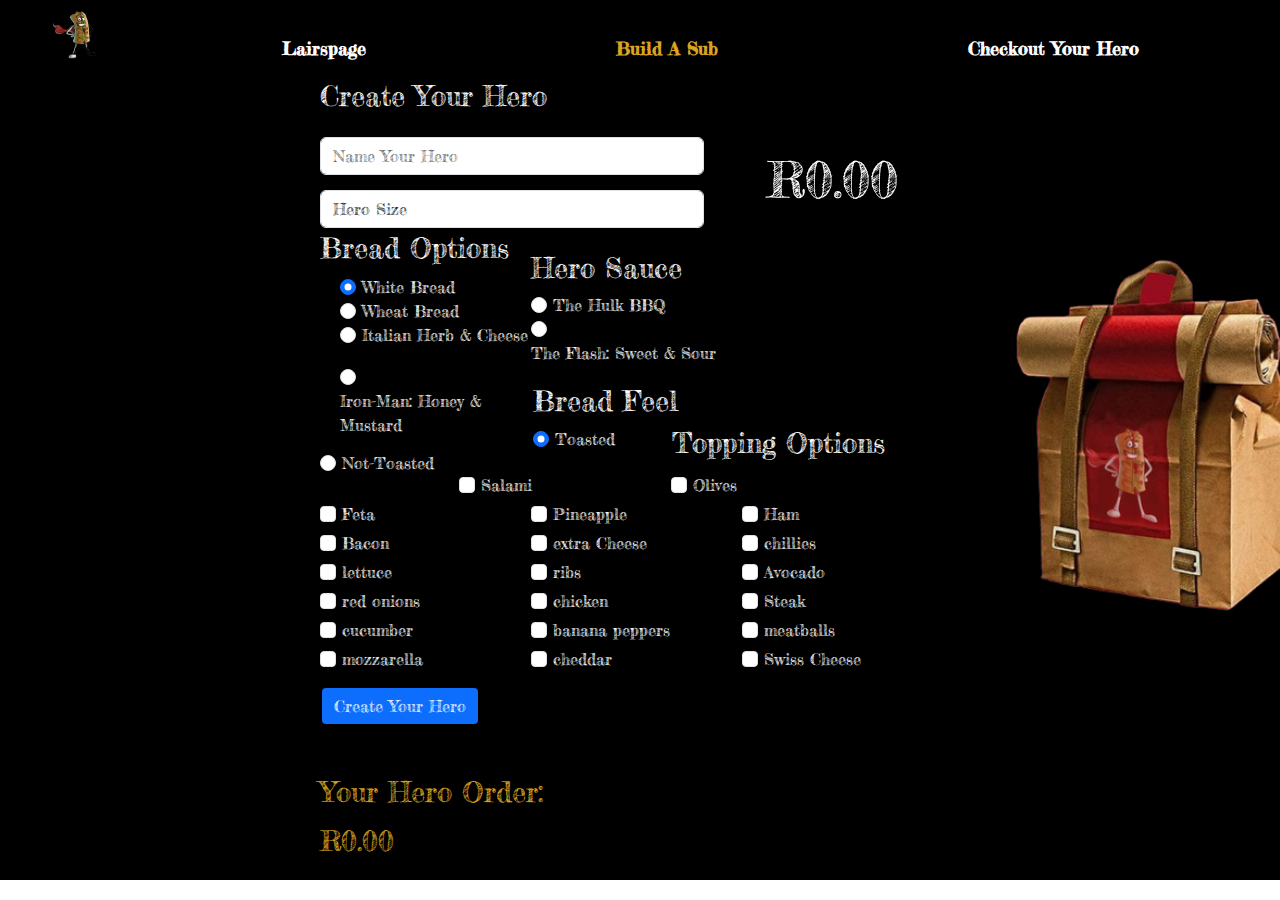
<file: pages/build.html>
<!DOCTYPE html>
<html lang="en">
<head>
    <meta charset="UTF-8">
    <meta http-equiv="X-UA-Compatible" content="IE=edge">
    <meta name="viewport" content="width=device-width, initial-scale=1.0">
    <title>Are you Building your Sub?</title>
</head>
<link rel="stylesheet" href="https://cdn.jsdelivr.net/npm/bootstrap@5.2.3/dist/css/bootstrap.min.css">
<script src="https://cdn.jsdelivr.net/npm/bootstrap@5.2.3/dist/js/bootstrap.min.js"></script>

<link rel="preconnect" href="https://fonts.googleapis.com">
<link rel="preconnect" href="https://fonts.gstatic.com" crossorigin>
<link href="https://fonts.googleapis.com/css2?family=Bebas+Neue&family=Fredericka+the+Great&family=Pangolin&family=Quicksand:wght@300&family=Shadows+Into+Light&display=swap" rel="stylesheet">

<link rel="stylesheet" href="../css/sub.css">
<script src="../js/index.js"></script>

<nav> 
    <div class="nav-con">

        <div class="logo">
            <img src="../assets/logo superSub -benzin-preview.png" width="50px" height="60px">
        </div>

        <ul>
            <a href="../Index.html"><li>Lairspage</li></a>
            <a href="../pages/Build A Sub.html"><li class="active">Build A Sub</li><li></li></a>
            <a href="../pages/Checkout Page.html"><li>Checkout Your Hero</li></a>
        </ul>
    </div>
</nav>

<body>
  <div class="bg1">
        <form id="subform" onchange="totalSubCost()">
            <h3>Create Your Hero</h3>
            <div class="sub-size">
              <input type="text" class="form-control" placeholder="Name Your Hero" id="SubName">
              <select class="form-control" id="size">
                <option>Hero Size</option>
                <option><strong>Normal</strong></option>
                <option><strong>Footlong</strong></option>
                <option><strong>Shhlong</strong></option>

              </select>
            </div>

            <div class="opposite">
              <div class="amount" id="totalSubCost">R0.00</div>
            </div>

              <div class="bread-options">
      
                <h3>Bread Options</h3>
      
                <div class="bread-check">
                  <input class="form-check-input" type="radio" name="baseRadio" data-cost="15" id="white" value="white" checked>
                  <label class="form-check-label" for="white">
                    White Bread
                  </label>
                </div>
      
                <div class="bread-check">
                  <input class="form-check-input" type="radio" data-cost="20"  name="baseRadio" id="Wheat" value="wheat">
                  <label class="form-check-label" for="wheat">
                    Wheat Bread
                  </label>
                </div>
      
                <div class="bread-check">
                  <input class="form-check-input" type="radio" name="baseRadio" data-cost="25"  id="Italian Herb & Cheese" value="Italian Herb & Cheese">
                  <label class="form-check-label" for="Italian Herb & Cheese">
                    Italian Herb & Cheese 
                  </label>
                </div>
      
              </div>

              <div class="sauces">
                <h3>Hero Sauce</h3>

                <div class="sauce-check">
                  <input class="form-check-input" type="radio" name="sauceRadio" data-cost="8" id="Bbq" value="Bbq">
                  <label class="form-check-label" for="Bbq">
                    The Hulk BBQ 
                  </label>
                </div>

                <div class="sauce-check">
                  <input class="form-check-input" type="radio" data-cost="10" name="sauceRadio" id="sweet & sour" value="sweet & sour">
                  <label class="form-check-label" for="sweet & sour">
                  The Flash: Sweet & Sour
                  </label>
                </div>

                <div class="sauce-check">
                  <input class="form-check-input" type="radio" data-cost="8" name="sauceRadio" id="honey & mustard" value="honey & mustard">
                  <label class="form-check-label" for="honey & mustard">
                      Iron-Man: Honey & Mustard 
                  </label>
                </div>
              </div>

              <div class="bread-feel">
      
                <h3>Bread Feel</h3>
      
                <div class="feel-check">
                  <input class="form-check-input" type="radio" name="toastRadio" data-cost="5" id="Toasted" value="Toasted" checked>
                  <label class="form-check-label" for="Toasted">
                    Toasted 
                  </label>
                </div>
      
                <div class="feel-check">
                  <input class="form-check-input" type="radio" name="toastRadio" id="Not-Toasted" value="Not-Toasted">
                  <label class="form-check-label" for="Not-Toasted">
                    Not-Toasted 
                  </label>
                </div>
      
              </div>
      
              <div class="Sub-toppings">
                <h3>Topping Options</h3>
      
                <div class="sub-check">
                  <input class="form-check-input" name="toppings" type="checkbox" data-cost="12" value="salami" id="salami">
                  <label class="form-check-label" for="salami">
                    Salami
                  </label>
                </div>
      
                <div class="sub-check">
                  <input class="form-check-input" name="toppings" data-cost="5" type="checkbox" value="olives" id="olives">
                  <label class="form-check-label" for="olives">
                    Olives
                  </label>
                </div>
      
                <div class="sub-check">
                  <input class="form-check-input" name="toppings" type="checkbox" data-cost="9" value="feta" id="feta">
                  <label class="form-check-label" for="feta">
                    Feta
                  </label>
                </div>
      
                <div class="sub-check">
                  <input class="form-check-input" name="toppings" type="checkbox" value="pineapple" data-cost="5" id="pineapple">
                  <label class="form-check-label" for="pineapple">
                    Pineapple
                  </label>
                </div>
      
                <div class="sub-check">
                  <input class="form-check-input" name="toppings" data-cost="10" type="checkbox" value="ham" id="ham">
                  <label class="form-check-label" for="ham">
                    Ham
                  </label>
                </div>
      
                <div class="sub-check">
                  <input class="form-check-input" name="toppings" type="checkbox" data-cost="9" value="bacon" id="bacon">
                  <label class="form-check-label" for="bacon">
                    Bacon
                  </label>
                </div>
      
                <div class="sub-check">
                  <input class="form-check-input" name="toppings" data-cost="8" type="checkbox" value="extra Cheese" id="extra Cheese">
                  <label class="form-check-label" for="extra Cheese">
                    extra Cheese 
                  </label>
                </div>
      
                <div class="sub-check">
                  <input class="form-check-input" name="toppings" type="checkbox" data-cost="6" value="chillies" id="chillies">
                  <label class="form-check-label" for="chillies">
                    chillies
                  </label>
                </div>
      
                <div class="sub-check">
                  <input class="form-check-input" name="toppings" data-cost="5" type="checkbox" value="lettuce" id="lettuce">
                  <label class="form-check-label" for="lettuce">
                    lettuce
                  </label>
                </div>

                <div class="sub-check">
                    <input class="form-check-input" name="toppings" type="checkbox" data-cost="17" value="ribs" id="ribs">
                    <label class="form-check-label" for="ribs">
                      ribs
                    </label>
                </div>

                <div class="sub-check">
                    <input class="form-check-input" name="toppings" type="checkbox" data-cost="10" value="avocado" id="avocado">
                    <label class="form-check-label" for="avocado">
                      Avocado
                    </label>
                </div>
                
                <div class="sub-check">
                    <input class="form-check-input" name="toppings" type="checkbox" data-cost="6" value="ribs" id="red onion">
                    <label class="form-check-label" for="red onion">
                      red onions
                    </label>
                </div>

                <div class="sub-check">
                    <input class="form-check-input" name="toppings" type="checkbox" value="chicken" data-cost="15" id="chicken">
                    <label class="form-check-label" for="chicken">
                      chicken
                    </label>
                </div>

                <div class="sub-check">
                    <input class="form-check-input" name="toppings" type="checkbox" data-cost="18" value="steak" id="steak">
                    <label class="form-check-label" for="steak">
                      Steak
                    </label>
                </div>

                <div class="sub-check">
                    <input class="form-check-input" name="toppings" type="checkbox" data-cost="8" value="cucumber" id="cucumber">
                    <label class="form-check-label" for="cucumber">
                      cucumber
                    </label>
                </div>

                <div class="sub-check">
                    <input class="form-check-input" name="toppings" type="checkbox" value="banana peppers" data-cost="5" id="banana peppers">
                    <label class="form-check-label" for="banana peppers">
                      banana peppers
                    </label>
                </div>

                <div class="sub-check">
                    <input class="form-check-input" name="toppings" type="checkbox" value="meatballs" data-cost="15" id="meatballs">
                    <label class="form-check-label" for="meatballs">
                      meatballs
                    </label>
                </div>

                <div class="sub-check">
                    <input class="form-check-input" name="toppings" type="checkbox" value="mozzarella" data-cost="10" id="mozarrella">
                    <label class="form-check-label" for="mozarrella">
                      mozzarella
                    </label>
                </div>

                <div class="sub-check">
                    <input class="form-check-input" name="toppings" type="checkbox" data-cost="13" value="cheddar" id="cheddar">
                    <label class="form-check-label" for="cheddar">
                      cheddar
                    </label>
                </div>

                <div class="sub-check">
                    <input class="form-check-input" name="toppings" type="checkbox" value="swiss cheese" data-cost="10" id="swiss cheese">
                    <label class="form-check-label" for="swiss cheese">
                      Swiss Cheese
                    </label>
                </div>
      
                </div>
      
                <button class="btn btn-primary" type="button" onclick="createYourHero(); order()">Create Your Hero</button>    
        </form>
      

      <div class="output">
        <div class="price">
          <h3>Your Hero Order:</h3>
          <div class="sub-items"><h3 id="orderPrice">R0.00</h3></div>
        </div>

        <div id="sub-orders"></div>
    
    <div class="square"></div>


</body>
</html>
</file>
<file: css/sub.css>
.logo{
    margin-left: 50px;
    margin-top: px;
}
 
nav ul{
    list-style: none;
}
 
.nav-con{
    width: 100%;
    height: 80px;
    background-color: black;
}
 
nav li{
    float: left;
    padding-left: px;
    font-size: 18px;
    font-family: 'Fredericka the Great', cursive;
    color: white;
    font-weight: bold;
    margin-left: 250px;
    margin-top: -25px;
}
 
nav li:hover{
    cursor: pointer;
    color: goldenrod;
}
 
.active{
    color: goldenrod;
    font-weight: bold;
}
 
header{
  background-color: black;
  height: 900px;
  
}

.bg1{
    background-color: black;
    margin-top: -50px;
    height: 800px;
}
 
.line1{
   width: 500px;
   height: 4px;
   background-color: black;
   margin-top: -50px; 
}
 
.heading{
    padding-top: 200px;
    margin-left: 90px;
    border-color: goldenrod;
    color: white;
}
 
header h2{
    font-family: 'Fredericka the Great', cursive;
    font-size: 72px;
     
}
 
header h1{
    font-family: 'Fredericka the Great', cursive;
    font-size: 72px;
    color: goldenrod;
}
 

.line2{
    width: 90%;
    height: 2px;
    background-color: goldenrod;
    margin-top: -750px;
}

form{
    width: 50%;
    margin:  0 auto;
    margin-top: 50px;
    color: white;
    font-family: 'Fredericka the Great', cursive;
}

.sub-size{
    width: 60%;
    float: left;
    height: 130px;
}

.opposite{
    height: 130px;
    width: 40%;
    float: left;
    text-align: center;
    padding-left: 5%;
    padding-right: 5%;
   
}

.amount{
    background-color: black;
    font-size: 50px;
    padding-top: 20px;
    padding-bottom: 20px;
    border-radius: 15px;
    font-family: 'Fredericka the Great', cursive;
}

.receipt{
    width: 29%;
    height: auto;
    border-radius: 20px;
    border: 2px dotted white;

}

.receipt-heading{
    font-family: 'Fredericka the Great', cursive;
    background-color: goldenrod;
    text-decoration: underline;
    box-decoration-break: clone;
    border: 1px solid white;
}

.receipt p {
    font-family: 'Pangolin', cursive;
    font-weight: bold;
}

.sub-items{
    width: 100%;
    height: 50px;
    background-color: black;
    border-radius: 5px;
    margin-top: 15px;
    font-family: 'Fredericka the Great', cursive; 
}

input{
    margin-top: 15px;
}

select{
    margin-top: 15px;
}

.btn{
    margin-top: 15px;
    border: 2px solid black;
    
}

.bread-options{
    width: 33%;
    margin-top: -20px;
    float: left;
    padding-left: 20px;
}

.bread-options h3{
   margin-left:  -20px;
   margin-bottom: 10px;
}


.sauces{
    width: 70%;
    margin-top: -5px;
    padding-left: 20px;
}

.sauces h3{
    margin-left: -100px;
    margin-bottom: px;
}

.sauce-check{
    width: 45%;
    float: left;
}

.bread-feel{
    width: 66%;
    margin-top: 100px;
}

.bread-feel h3{
    margin-left: -20px;
}

.feel-check{
    width: 33%;
    float: left;
}

.sub-toppings{
    margin-top: 100px;
    padding-left: px;
}

.sub-toppings h3{
    margin-left: px;
    margin-top: 220px;
}

.sub-check{
    width: 33%;
    float: left;
    margin-top: 5px;
}

.square{
    width: 350px;
    height: 450px;
    background-image: url(../assets/superSub\ bagpack\ -benzin-preview.png);
    background-position: cover;
    background-size: cover;
    margin-left: 650px;
    margin-top: -700px;
}

.price{
    color: goldenrod;
    background-color: black;
}

.price h3{
    font-family: 'Fredericka the Great', cursive; 
}

.btn-btn-primary{
    background-color: black;
    
}

.output{
    width: 50%;
    margin:  0 auto;
    margin-top: 50px;
}
</file>
